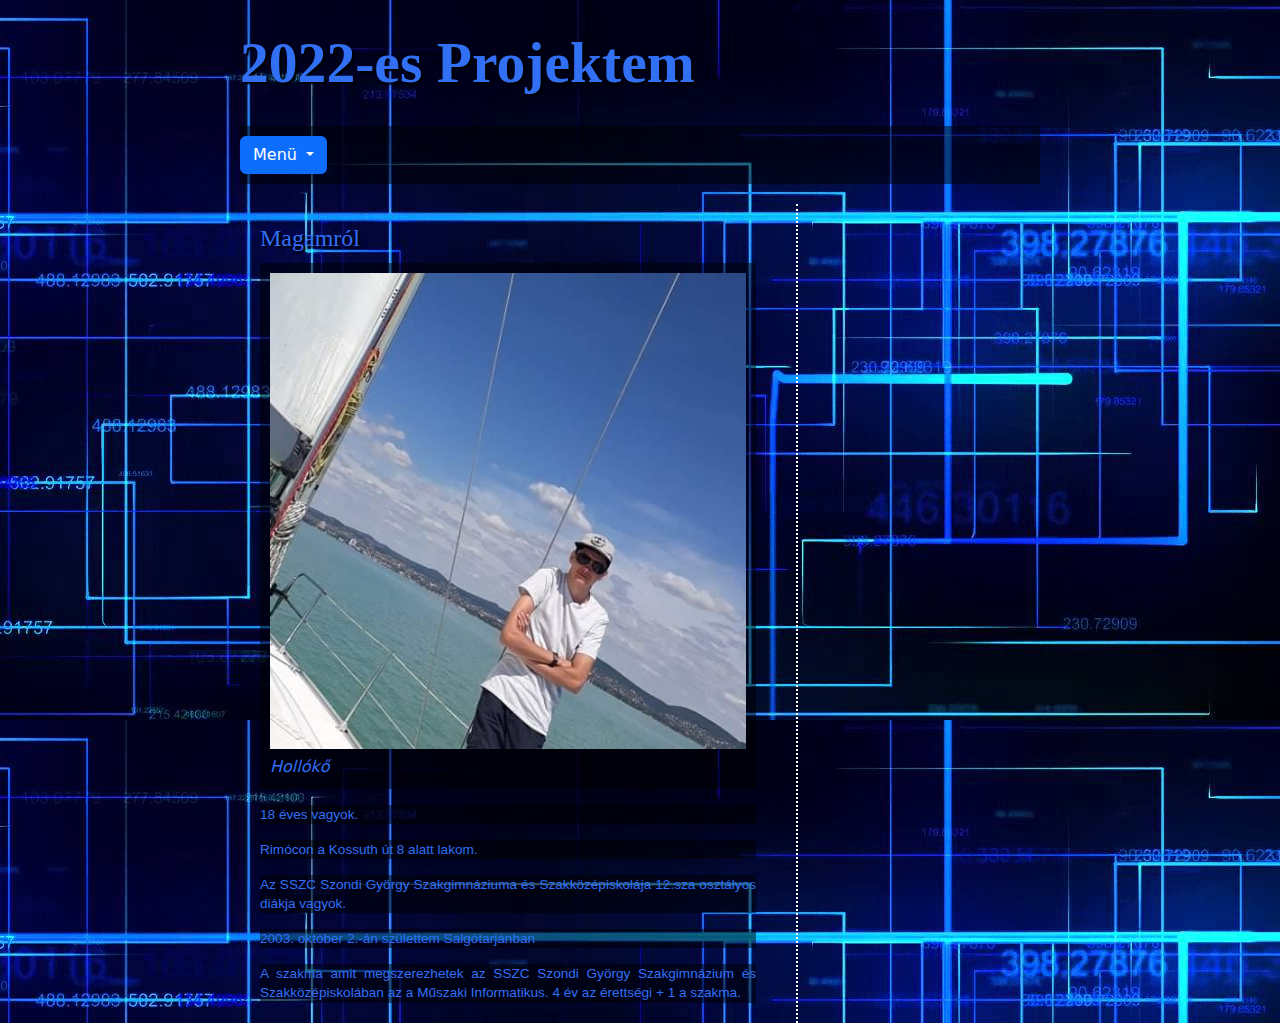
<file: index.html>
<!DOCTYPE html>
<html lang ="en">

<head>
<title>2022-es Projektem</title>
<meta charset="utf-8">
<link rel="stylesheet" href="css\styles.css">
<meta name="viewport" content="width=device-width,initial-scale=1.0 maximum-scalable=1.0 user-scalable=no">
<link href="https://cdn.jsdelivr.net/npm/bootstrap@5.1.3/dist/css/bootstrap.min.css" rel="stylesheet">
  <script src="https://cdn.jsdelivr.net/npm/bootstrap@5.1.3/dist/js/bootstrap.bundle.min.js"></script>
<script src="https://ajax.googleapis.com/ajax/libs/jquery/3.4.1/jquery.min.js"></script>    
</head>



<body>
    
<div id="wrapper">
    <header>
        2022-es <span> Projektem </span>
    </header>

    <nav>
      <div class="dropdown">
      <button type="button" class="btn btn-primary dropdown-toggle" data-bs-toggle="dropdown">
       Menü
      </button>
      <ul class="dropdown-menu">
          <li><a class="dropdown-item" href="index.html">Rólam</a></li>
          <li><a class="dropdown-item" href="iskola.html">Iskolám</a></li>
          <li><a class="dropdown-item" href="sport.html">Kedvenc sportom</a></li>
          <li><a class="dropdown-item" href="telepules.html">Településem</a></li>
          <li><a class="dropdown-item" href="ckmvr.html">CKMVR</a></li>
        </ul>
      </div>
      </nav>

    <section>
     <article>
        <h1>Magamról</h1>
        <figure>
        <img src="images/geri.jpg" alt=""/>
        <figcaption>
            Hollókő
        </figcaption>
        </figure>
        <p>
          18 éves vagyok.
        </p>
        <p>
          Rimócon a Kossuth út 8 alatt lakom.
        </p>
        <p>
          Az SSZC Szondi György Szakgimnáziuma és Szakközépiskolája 12.sza osztályos diákja vagyok.   
        </p>
        <p>
          2003. október 2.-án születtem Salgótarjánban
        </p>
        <p>
          A szakma amit megszerezhetek az SSZC Szondi György Szakgimnázium és Szakközépiskolában az a Műszaki Informatikus.
          4 év az érettségi + 1 a szakma.
        </p>
     </article>
     
    </section>

    <aside>
        
    </aside>

    
</div>

</body>
</html>
</file>
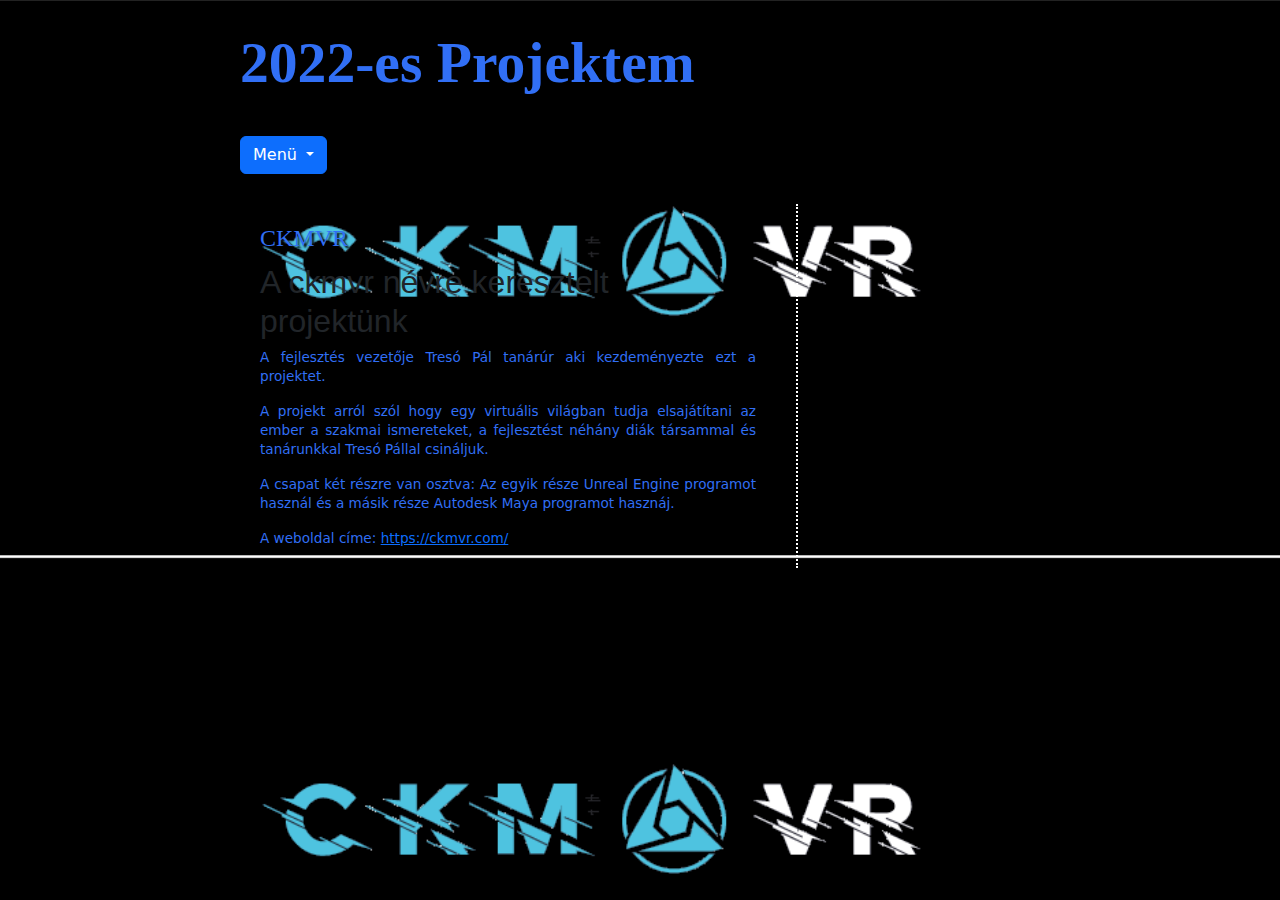
<file: ckmvr.html>
<!DOCTYPE html>
<html lang ="en">

<head>
<title>2022-es Projektem</title>
<meta charset="utf-8">
<link rel="stylesheet" href="css\style.css">
<meta name="viewport" content="width=device-width,initial-scale=1.0 maximum-scalable=1.0 user-scalable=no">
<link href="https://cdn.jsdelivr.net/npm/bootstrap@5.1.3/dist/css/bootstrap.min.css" rel="stylesheet">
<script src="https://cdn.jsdelivr.net/npm/bootstrap@5.1.3/dist/js/bootstrap.bundle.min.js"></script>
<script src="https://ajax.googleapis.com/ajax/libs/jquery/3.4.1/jquery.min.js"></script>    
</head>

<body>
    
    <div id="wrapper">
        <header>
            2022-es <span> Projektem </span>
        </header>
    
        <nav>
            <div class="dropdown">
            <button type="button" class="btn btn-primary dropdown-toggle" data-bs-toggle="dropdown">
             Menü
            </button>
            <ul class="dropdown-menu">
                <li><a class="dropdown-item" href="index.html">Rólam</a></li>
                <li><a class="dropdown-item" href="iskola.html">Iskolám</a></li>
                <li><a class="dropdown-item" href="sport.html">Kedvenc sportom</a></li>
                <li><a class="dropdown-item" href="telepules.html">Településem</a></li>
                <li><a class="dropdown-item" href="ckmvr.html">CKMVR</a></li>
                
              </ul>
            </div>
            </nav>
    
        <section>
         <article>
            <h1>CKMVR</h1>
            <h2>A ckmvr névre keresztelt projektünk</h2>         
            <p>
                A fejlesztés vezetője Tresó Pál tanárúr aki kezdeményezte ezt a projektet.
            </p>
            <p>
               A projekt arról szól hogy egy virtuális világban tudja elsajátítani az ember a szakmai ismereteket, a fejlesztést néhány diák társammal és tanárunkkal Tresó Pállal csináljuk.
            </p>
            <p>
                A csapat két részre van osztva: Az egyik része Unreal Engine programot használ és a másik része Autodesk Maya programot hasznáj.
            </p>
            <p>
                A weboldal címe: <a href="https://ckmvr.com/" target="_blank">https://ckmvr.com/</a> 
            </p>
         </article>
         
        </section>
    
        <aside>
            
        </aside>
    
        
    </div>
    
    </body>
    </html>
</file>
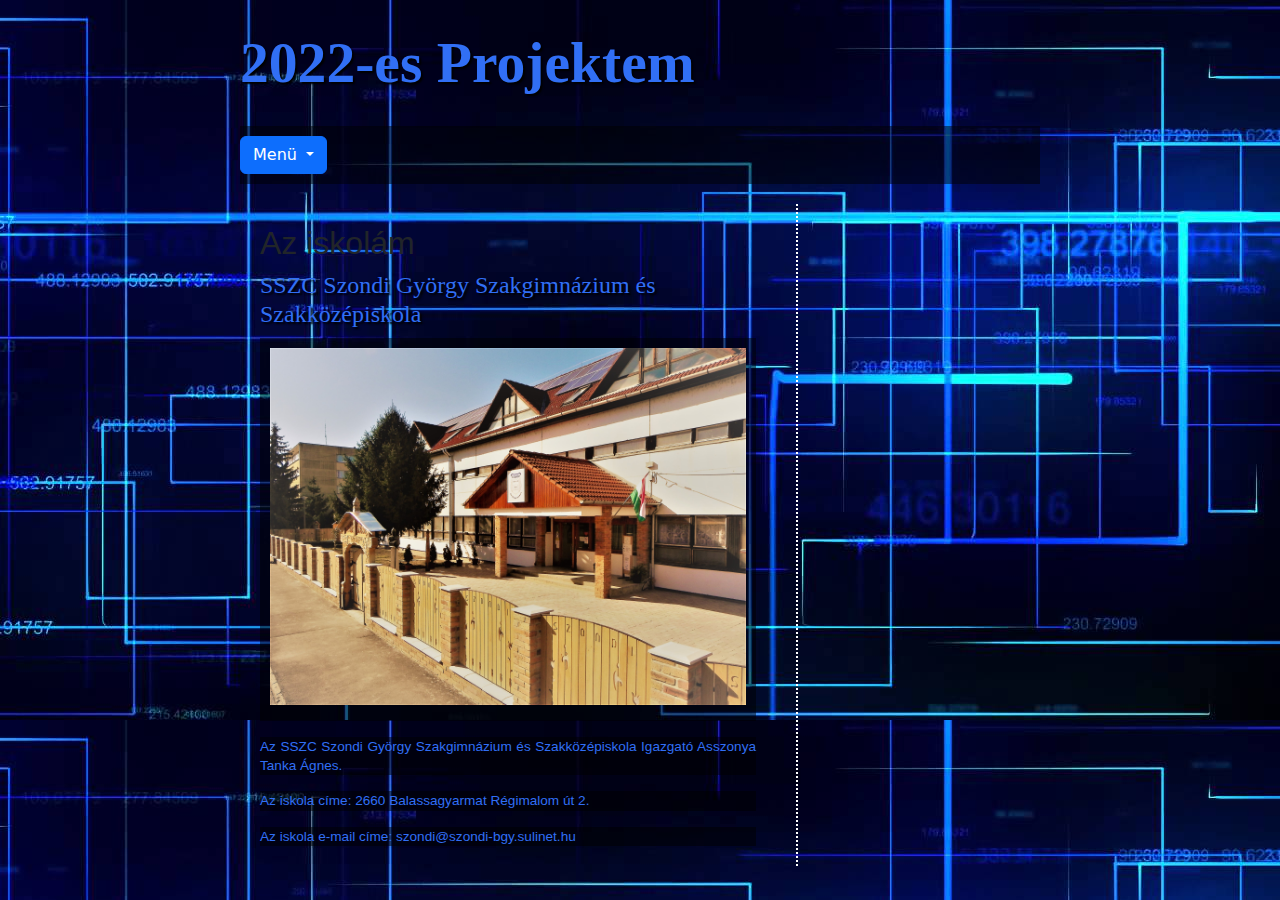
<file: iskola.html>
<!DOCTYPE html>
<html lang ="en">

<head>
<title>2022-es Projektem</title>
<meta charset="utf-8">
<link rel="stylesheet" href="css\styles.css">
<meta name="viewport" content="width=device-width,initial-scale=1.0 maximum-scalable=1.0 user-scalable=no">
<link href="https://cdn.jsdelivr.net/npm/bootstrap@5.1.3/dist/css/bootstrap.min.css" rel="stylesheet">
<script src="https://cdn.jsdelivr.net/npm/bootstrap@5.1.3/dist/js/bootstrap.bundle.min.js"></script>
<script src="https://ajax.googleapis.com/ajax/libs/jquery/3.4.1/jquery.min.js"></script>    
</head>



<body>
    
<div id="wrapper">
    <header>
       2022-es <span> Projektem </span>
    </header>

    <nav>
        <div class="dropdown">
        <button type="button" class="btn btn-primary dropdown-toggle" data-bs-toggle="dropdown">
         Menü
        </button>
        <ul class="dropdown-menu">
            <li><a class="dropdown-item" href="index.html">Rólam</a></li>
            <li><a class="dropdown-item" href="iskola.html">Iskolám</a></li>
            <li><a class="dropdown-item" href="sport.html">Kedvenc sportom</a></li>
            <li><a class="dropdown-item" href="telepules.html">Településem</a></li>
            <li><a class="dropdown-item" href="ckmvr.html">CKMVR</a></li>
          </ul>
        </div>
        </nav>

    <section>
     <article>
        <h2>Az iskolám</h2>
        <h1>SSZC Szondi György Szakgimnázium és Szakközépiskola</h1>
        <figure>
        <img src="images/szondi1.jpg" alt=""/>
        <figcaption>
            
        </figcaption>
        </figure>
        <p>
            Az SSZC Szondi György Szakgimnázium és Szakközépiskola Igazgató Asszonya Tanka Ágnes.
        </p>
        <p>
            Az iskola címe: 2660 Balassagyarmat Régimalom út 2.
        </p>
        <p>
            Az iskola e-mail címe: szondi@szondi-bgy.sulinet.hu
        </p>
     </article>
     
    </section>

    <aside>
        
    </aside>

    
</div>

</body>
</html>
</file>
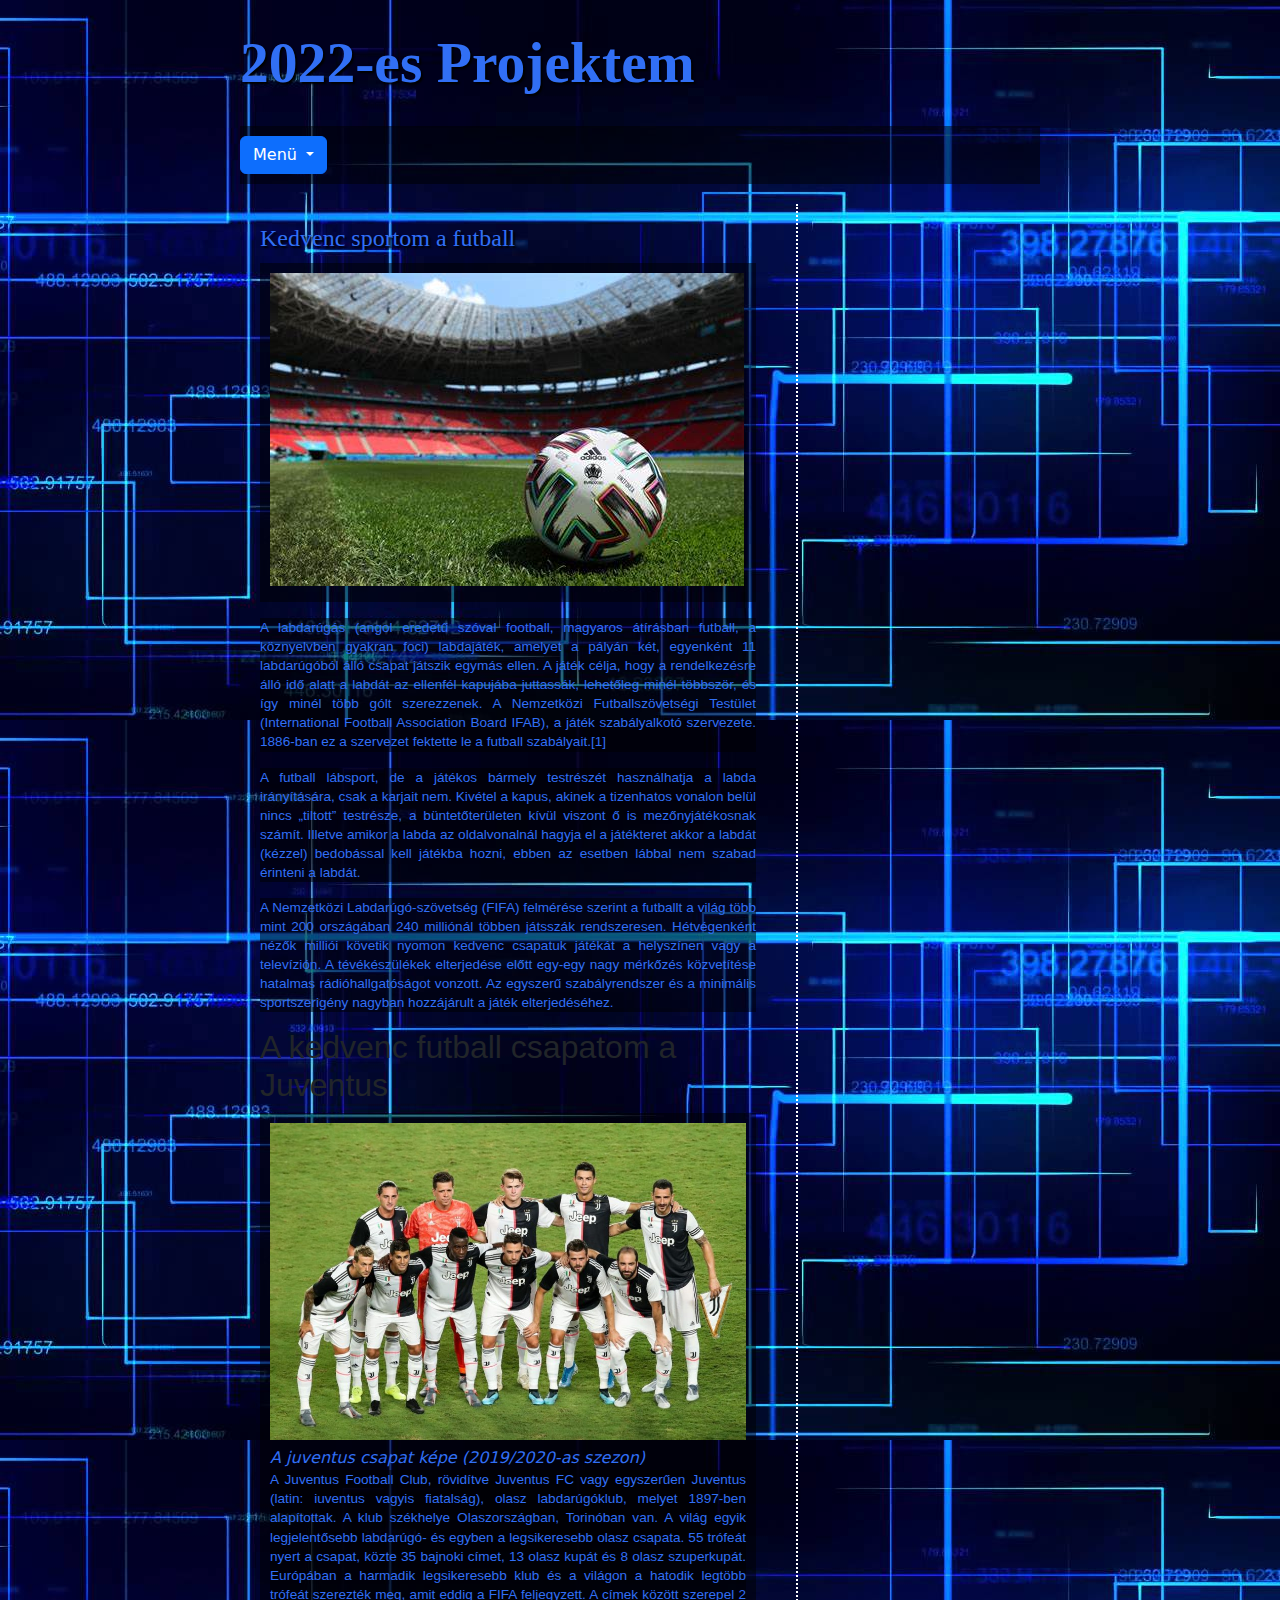
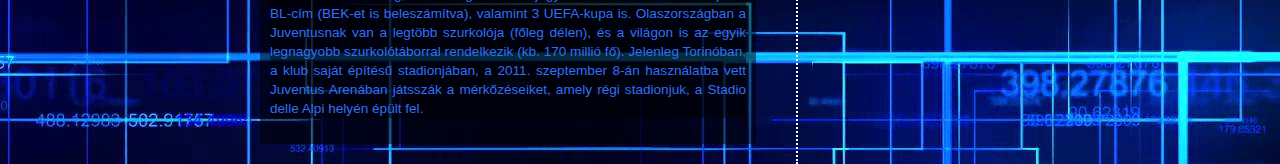
<file: sport.html>
<!DOCTYPE html>
<html lang ="en">

<head>
<title>2022-es Projektem</title>
<meta charset="utf-8">
<link rel="stylesheet" href="css\styles.css">
<meta name="viewport" content="width=device-width,initial-scale=1.0 maximum-scalable=1.0 user-scalable=no">
<link href="https://cdn.jsdelivr.net/npm/bootstrap@5.1.3/dist/css/bootstrap.min.css" rel="stylesheet">
<script src="https://cdn.jsdelivr.net/npm/bootstrap@5.1.3/dist/js/bootstrap.bundle.min.js"></script>
<script src="https://ajax.googleapis.com/ajax/libs/jquery/3.4.1/jquery.min.js"></script>    
</head>



<body>
    
<div id="wrapper">
    <header>
        2022-es <span> Projektem </span>
    </header>

    <nav>
      <div class="dropdown">
      <button type="button" class="btn btn-primary dropdown-toggle" data-bs-toggle="dropdown">
       Menü
      </button>
      <ul class="dropdown-menu">
          <li><a class="dropdown-item" href="index.html">Rólam</a></li>
          <li><a class="dropdown-item" href="iskola.html">Iskolám</a></li>
          <li><a class="dropdown-item" href="sport.html">Kedvenc sportom</a></li>
          <li><a class="dropdown-item" href="telepules.html">Településem</a></li>
          <li><a class="dropdown-item" href="ckmvr.html">CKMVR</a></li>
        </ul>
      </div>
      </nav>

    <section>
     <article>
        <h1>Kedvenc sportom a futball</h1>
        <figure>
        <img src="images/focii.jpg" alt=""/>
        <figcaption>
                    
        </figcaption>
        </figure>
        <p>
          A labdarúgás (angol eredetű szóval football, magyaros átírásban futball, a köznyelvben gyakran foci) labdajáték, amelyet a pályán két, egyenként 11 labdarúgóból álló csapat játszik egymás ellen. A játék célja, hogy a rendelkezésre álló idő alatt a labdát az ellenfél kapujába juttassák, lehetőleg minél többször, és így minél több gólt szerezzenek. A Nemzetközi Futballszövetségi Testület (International Football Association Board IFAB), a játék szabályalkotó szervezete. 1886-ban ez a szervezet fektette le a futball szabályait.[1]
        </p>
        <p>
          A futball lábsport, de a játékos bármely testrészét használhatja a labda irányítására, csak a karjait nem. Kivétel a kapus, akinek a tizenhatos vonalon belül nincs „tiltott” testrésze, a büntetőterületen kívül viszont ő is mezőnyjátékosnak számít. Illetve amikor a labda az oldalvonalnál hagyja el a játékteret akkor a labdát (kézzel) bedobással kell játékba hozni, ebben az esetben lábbal nem szabad érinteni a labdát.
        </p>
        <p>
          A Nemzetközi Labdarúgó-szövetség (FIFA) felmérése szerint a futballt a világ több mint 200 országában 240 milliónál többen játsszák rendszeresen. Hétvégenként nézők milliói követik nyomon kedvenc csapatuk játékát a helyszínen vagy a televízión. A tévékészülékek elterjedése előtt egy-egy nagy mérkőzés közvetítése hatalmas rádióhallgatóságot vonzott.
          Az egyszerű szabályrendszer és a minimális sportszerigény nagyban hozzájárult a játék elterjedéséhez.
        </p>

        <h2>A kedvenc futball csapatom a Juventus</h2>
        <figure>
          <img src="images/juve.jpg" alt=""/>
          <figcaption>
            A juventus csapat képe (2019/2020-as szezon)
          </figcaption>
          <p>
            A Juventus Football Club, rövidítve Juventus FC vagy egyszerűen Juventus (latin: iuventus vagyis fiatalság), olasz labdarúgóklub, melyet 1897-ben alapítottak. A klub székhelye Olaszországban, Torinóban van. A világ egyik legjelentősebb labdarúgó- és egyben a legsikeresebb olasz csapata. 55 trófeát nyert a csapat, közte 35 bajnoki címet, 13 olasz kupát és 8 olasz szuperkupát. Európában a harmadik legsikeresebb klub és a világon a hatodik legtöbb trófeát szerezték meg, amit eddig a FIFA feljegyzett. A címek között szerepel 2 BL-cím (BEK-et is beleszámítva), valamint 3 UEFA-kupa is.
            Olaszországban a Juventusnak van a legtöbb szurkolója (főleg délen), és a világon is az egyik legnagyobb szurkolótáborral rendelkezik (kb. 170 millió fő).
            Jelenleg Torinóban, a klub saját építésű stadionjában, a 2011. szeptember 8-án használatba vett Juventus Arenában játsszák a mérkőzéseiket, amely régi stadionjuk, a Stadio delle Alpi helyén épült fel.
          </p>
     </article>
     
    </section>

    <aside>
        
    </aside>

    
</div>

</body>
</html>
</file>
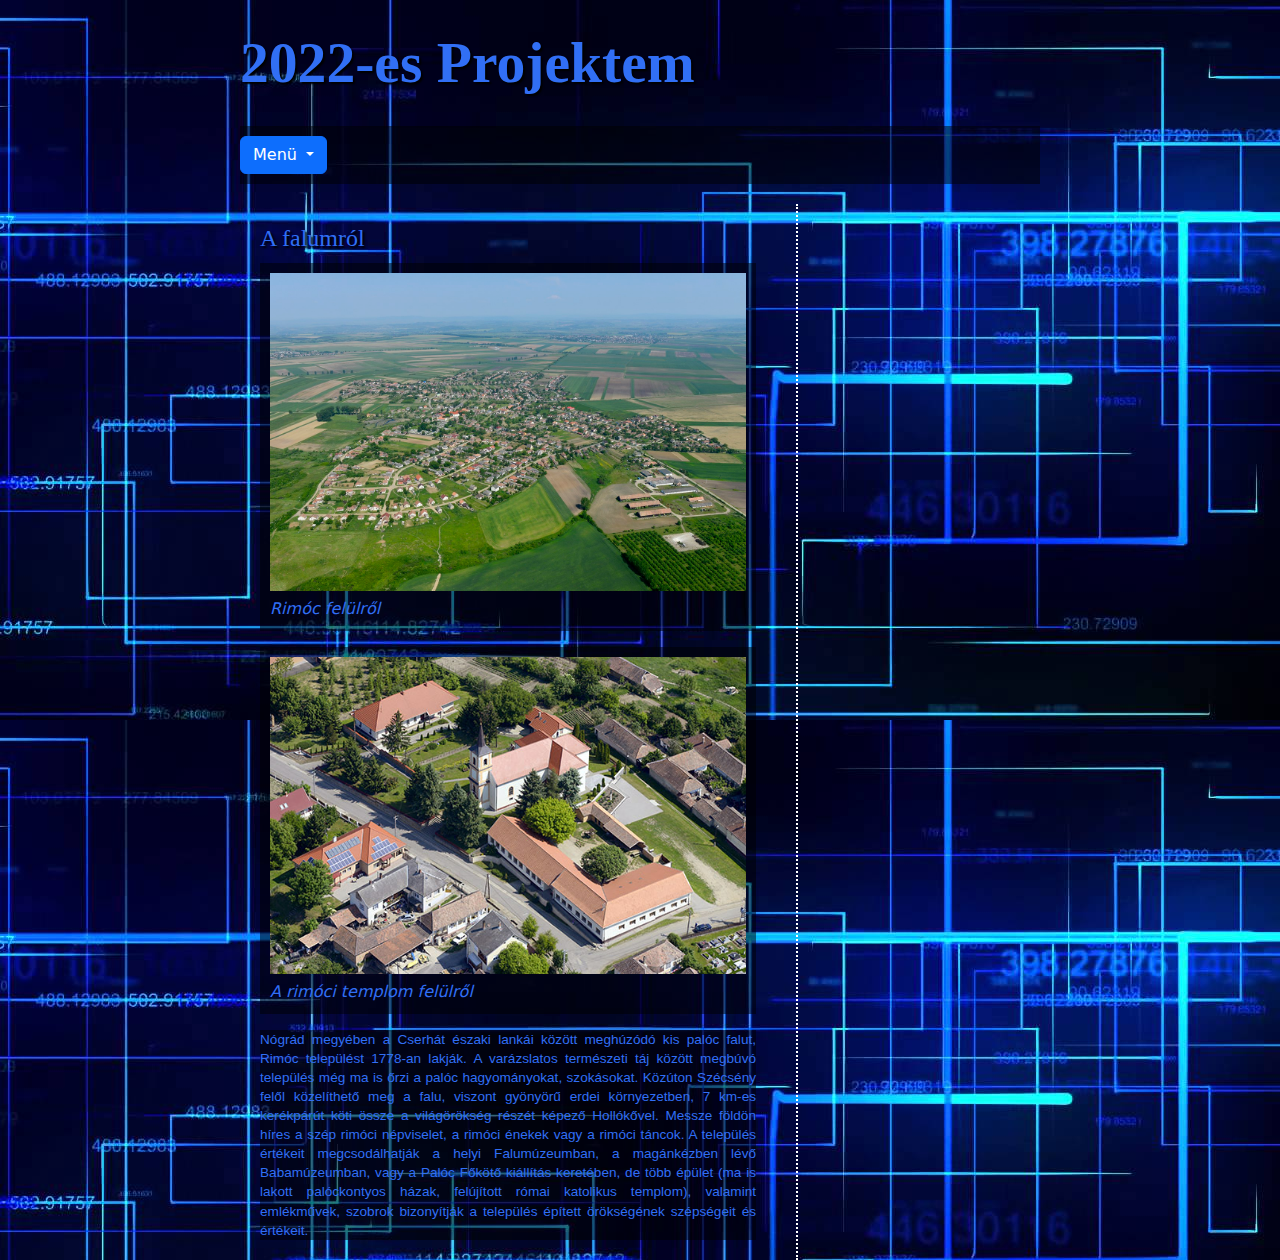
<file: telepules.html>
<!DOCTYPE html>
<html lang ="en">

<head>
<title>2022-es Projektem</title>
<meta charset="utf-8">
<link rel="stylesheet" href="css\styles.css">
<meta name="viewport" content="width=device-width,initial-scale=1.0 maximum-scalable=1.0 user-scalable=no">
<link href="https://cdn.jsdelivr.net/npm/bootstrap@5.1.3/dist/css/bootstrap.min.css" rel="stylesheet">
<script src="https://cdn.jsdelivr.net/npm/bootstrap@5.1.3/dist/js/bootstrap.bundle.min.js"></script>
<script src="https://ajax.googleapis.com/ajax/libs/jquery/3.4.1/jquery.min.js"></script>    
</head>



<body>
    
<div id="wrapper">
    <header>
        2022-es <span> Projektem </span>
    </header>

    <nav>
    <div class="dropdown">
    <button type="button" class="btn btn-primary dropdown-toggle" data-bs-toggle="dropdown">
     Menü
    </button>
    <ul class="dropdown-menu">
        <li><a class="dropdown-item" href="index.html">Rólam</a></li>
        <li><a class="dropdown-item" href="iskola.html">Iskolám</a></li>
        <li><a class="dropdown-item" href="sport.html">Kedvenc sportom</a></li>
        <li><a class="dropdown-item" href="telepules.html">Településem</a></li>
        <li><a class="dropdown-item" href="ckmvr.html">CKMVR</a></li>
      </ul>
    </div>
    </nav>

    <section>
     <article>
        <h1>A falumról</h1>
        <figure>
        <img src="images/rimoc.jpg" alt=""/>
        <figcaption>
            Rimóc felülről
        </figcaption>
        </figure>
        <figure>
            <img src="images/rimóc.jpg" alt=""/>
            <figcaption>
                A rimóci templom felülről
            </figcaption>
            </figure>
        <p>
            Nógrád megyében a Cserhát északi lankái között meghúzódó kis palóc falut, Rimóc települést 1778-an lakják. A varázslatos természeti táj között megbúvó település még ma is őrzi a palóc hagyományokat, szokásokat. Közúton Szécsény felől közelíthető meg a falu, viszont gyönyörű erdei környezetben, 7 km-es kerékpárút köti össze a világörökség részét képező Hollókővel. Messze földön híres a szép rimóci népviselet, a rimóci énekek vagy a rimóci táncok. A település értékeit megcsodálhatják a helyi Falumúzeumban, a magánkézben lévő Babamúzeumban, vagy a Palóc Főkötő kiállítás keretében, de több épület (ma is lakott palóckontyos házak, felújított római katolikus templom), valamint emlékművek, szobrok bizonyítják a település épített örökségének szépségeit és értékeit.
        </p>
     </article>
     
    </section>

    <aside>
        
    </aside>
   
   
    
</div>

</body>
</html>
</file>
